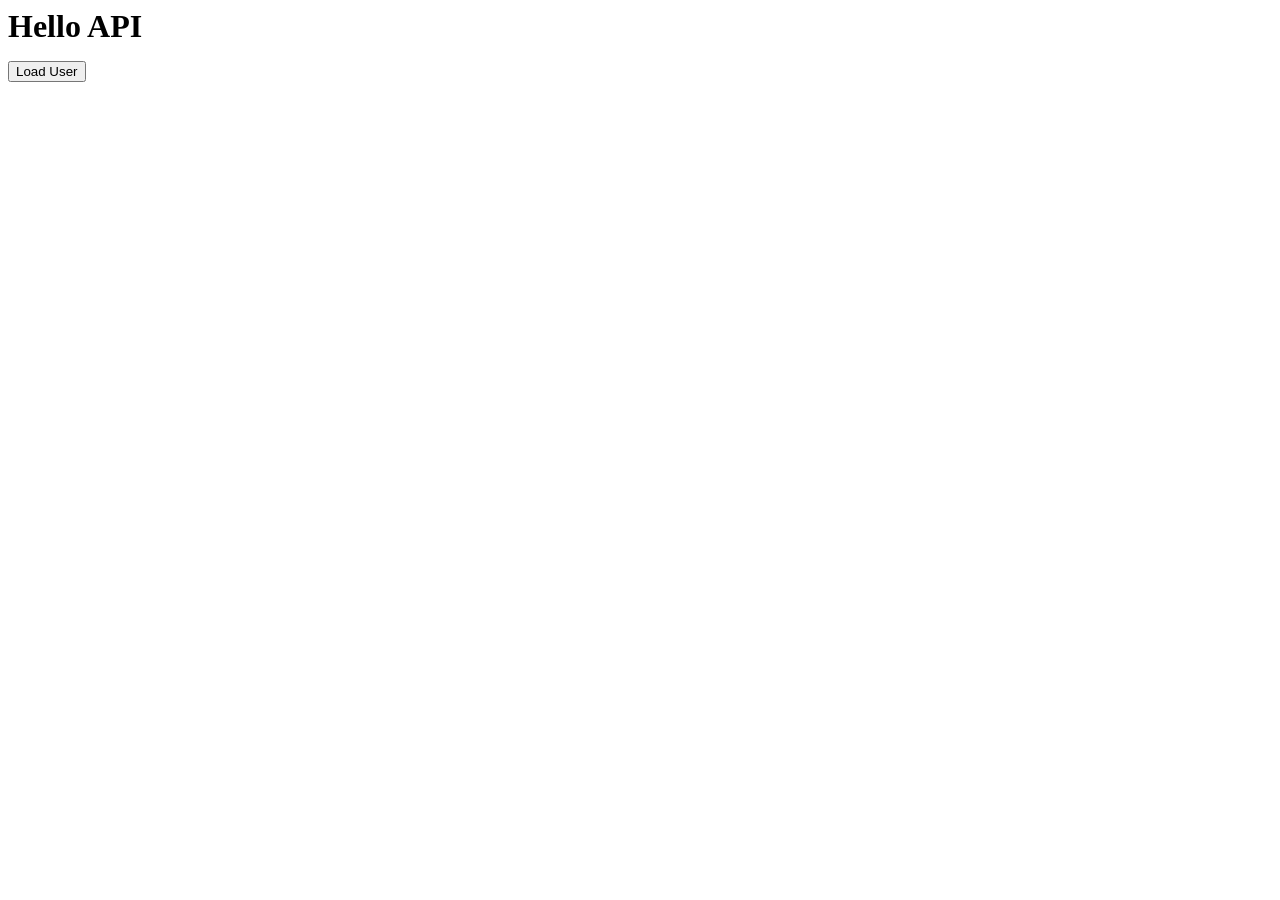
<file: api/load-user/index.html>
<!DOCTYPE html>
<html lang="en">
<head>
    <meta charset="UTF-8">
    <meta http-equiv="X-UA-Compatible" content="IE=edge">
    <meta name="viewport" content="width=device-width, initial-scale=1.0">
    <title>Document</title>
</head>
<body>
    
 <h1 style="margin: 0 auto;">Hello API</h1>
 
 <ul id="disply">


 </ul>

 <button onclick="loadData()">Load User</button>

    <script src="api.js"></script>
</body>
</html>
</file>
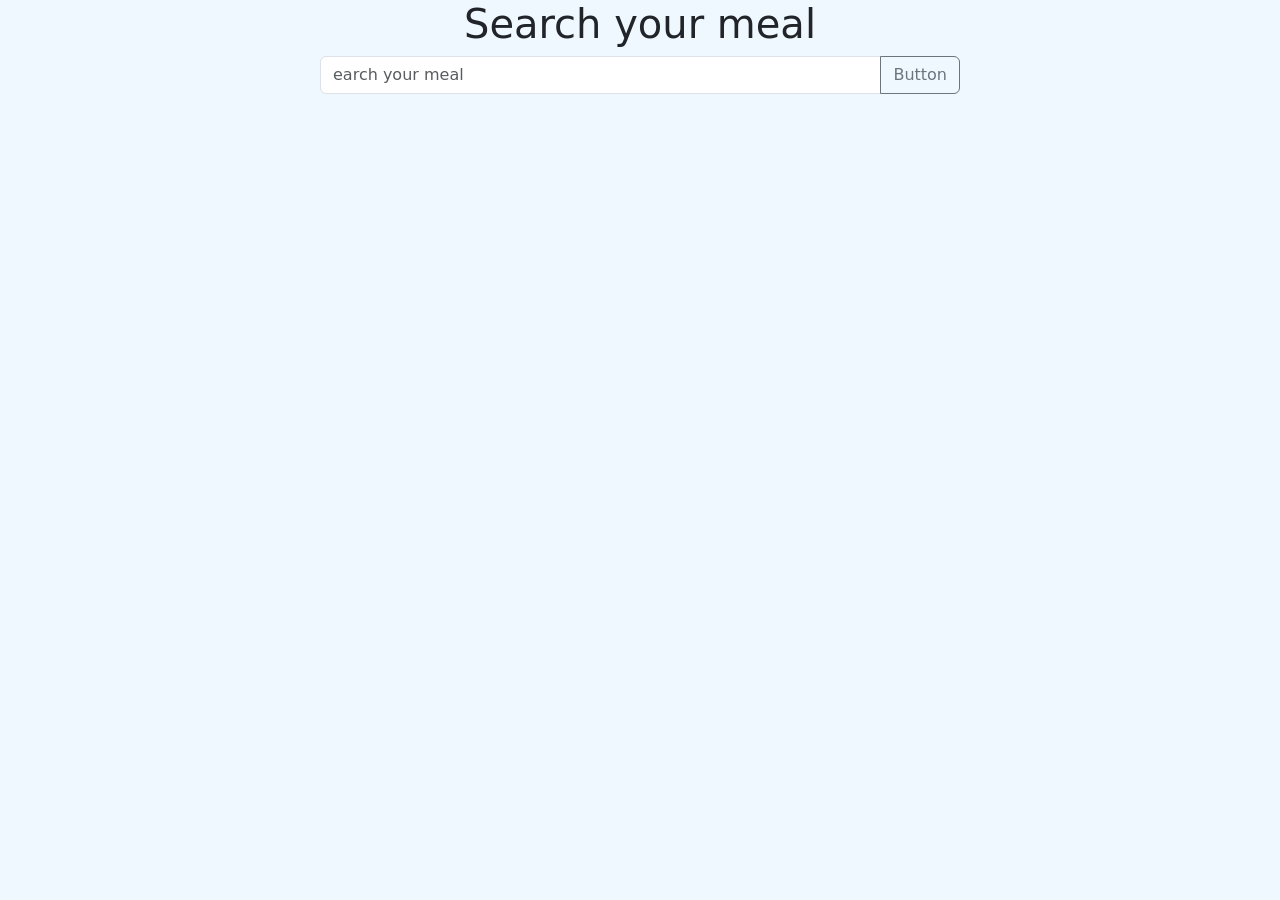
<file: api/mealdb/index.html>
<!DOCTYPE html>
<html lang="en">
<head>
    <meta charset="UTF-8">
    <meta http-equiv="X-UA-Compatible" content="IE=edge">
    <meta name="viewport" content="width=device-width, initial-scale=1.0">
    <title>Meal DB</title>
    <link href="https://cdn.jsdelivr.net/npm/bootstrap@5.2.2/dist/css/bootstrap.min.css" rel="stylesheet" integrity="sha384-Zenh87qX5JnK2Jl0vWa8Ck2rdkQ2Bzep5IDxbcnCeuOxjzrPF/et3URy9Bv1WTRi" crossorigin="anonymous">
    <link rel="stylesheet" href="style.css">
</head>
<body >
    <h1 class="text-center">Search your meal</h1>
    <div class="input-group mb-3 w-50 mx-auto">
        <input type="text"  id="search" class="form-control" placeholder="earch your meal" aria-label="Recipient's username" aria-describedby="button-addon2">
        <button class="btn btn-outline-secondary" onclick="searchMela()"type="button" id="button-search">Button</button>
      </div>

      <section id="details" class="text-center w-50 mx-auto">
        
      </section>

     <div class="container">
        <div id="search-body" class="row  row-cols-1 row-cols-md-3 g-5">
         
     
    
            
          </div>
     </div>

    
 <script src="https://cdn.jsdelivr.net/npm/bootstrap@5.2.2/dist/js/bootstrap.bundle.min.js" integrity="sha384-OERcA2EqjJCMA+/3y+gxIOqMEjwtxJY7qPCqsdltbNJuaOe923+mo//f6V8Qbsw3" crossorigin="anonymous"></script>
<script src="index.js"></script>
</body>
</html>
</file>
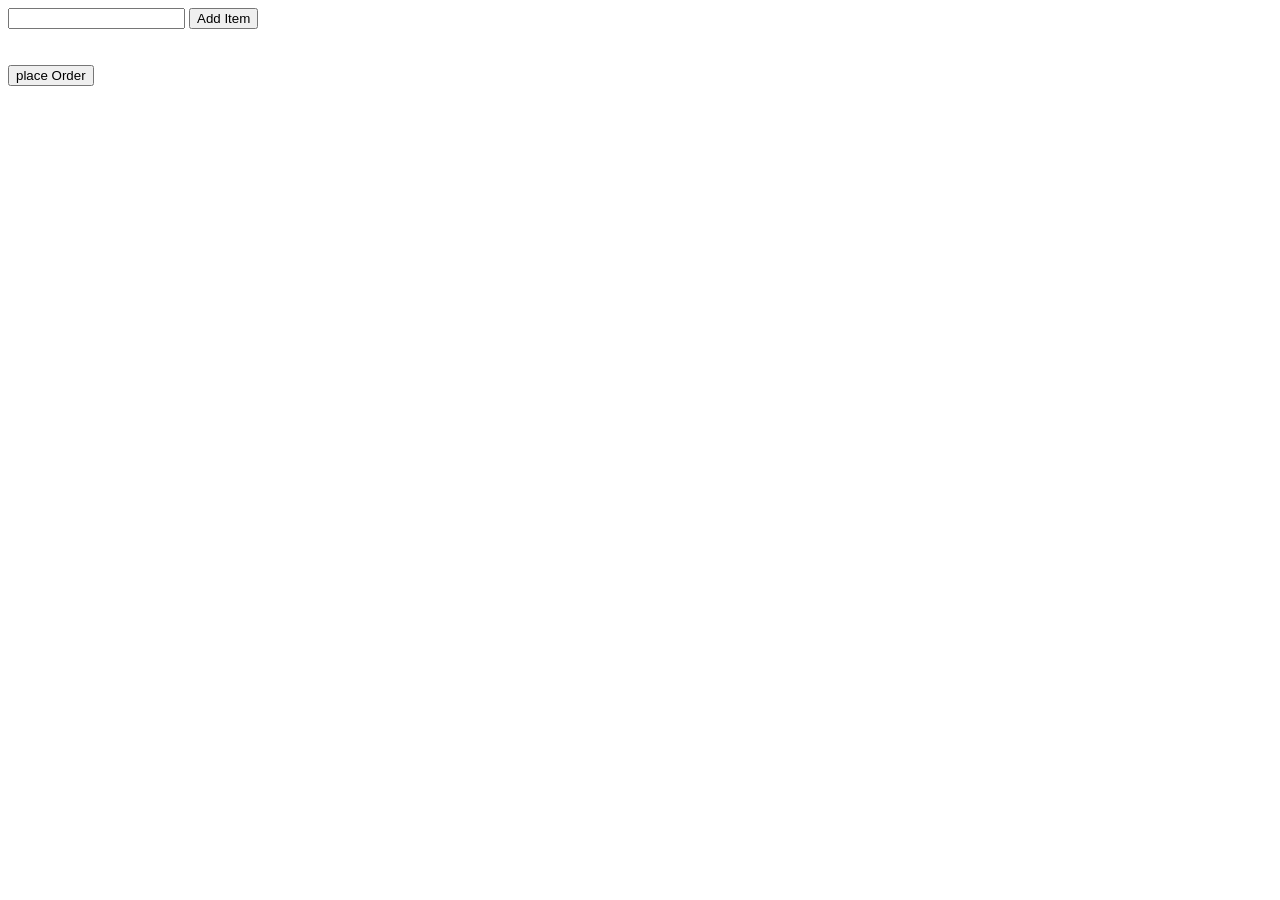
<file: debag/shoping/index.html>
<!DOCTYPE html>
<html lang="en">
<head>
    <meta charset="UTF-8">
    <meta http-equiv="X-UA-Compatible" content="IE=edge">
    <meta name="viewport" content="width=device-width, initial-scale=1.0">
    <title>Local Storage</title>
</head>
<body>
    <input type="text" id="input">
    <button onclick=" addItem()">Add Item</button>
    <br>
    <div id="product">

    </div>
    <br>
    <br>
    <button onclick="placeOrder()">place Order</button>
    
    <script src="index.js"></script>
</body>
</html>
</file>
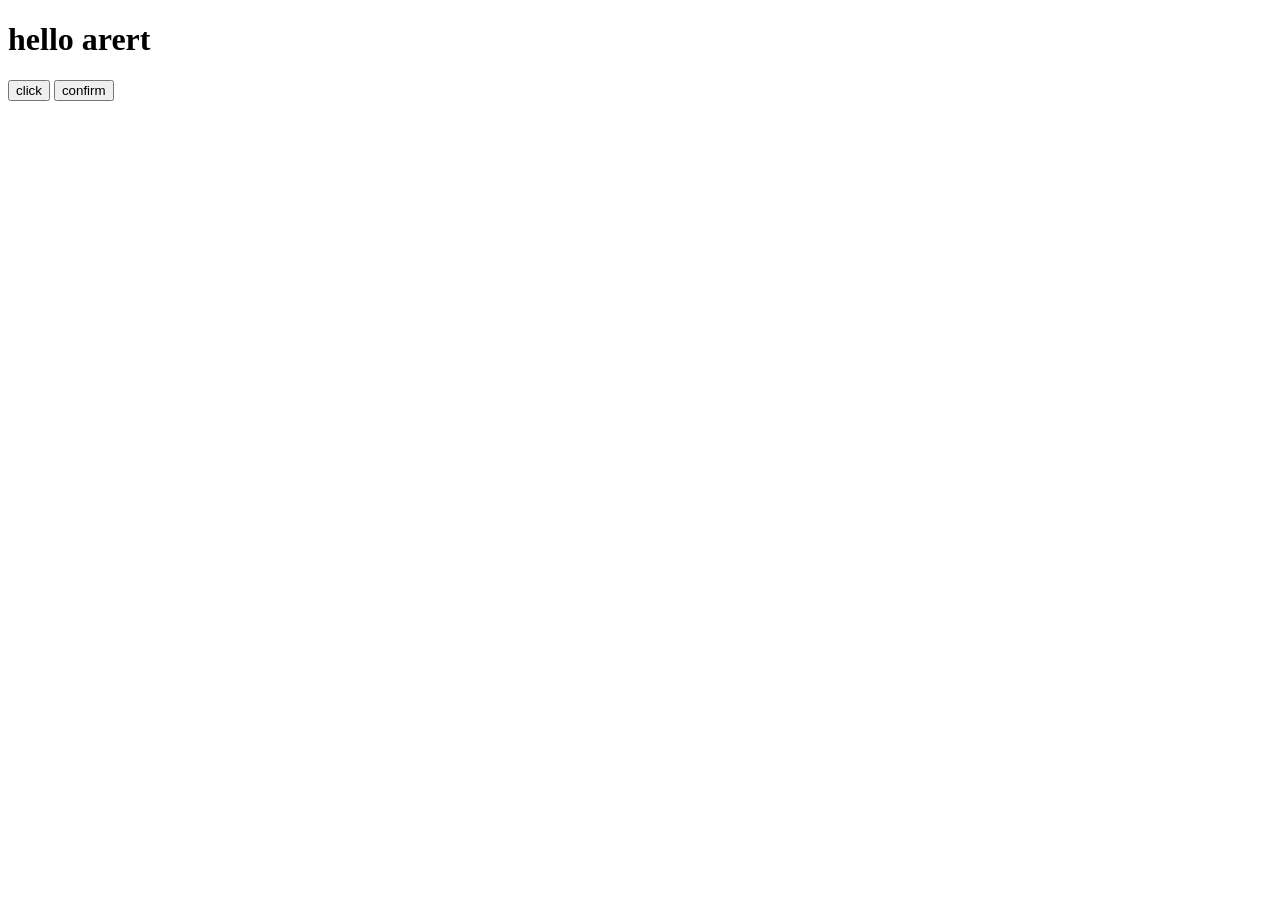
<file: debag/alart/alart.html>
<!DOCTYPE html>
<html lang="en">
<head>
    <meta charset="UTF-8">
    <meta http-equiv="X-UA-Compatible" content="IE=edge">
    <meta name="viewport" content="width=device-width, initial-scale=1.0">
    <title>alert</title>
</head>
<body>
    
    <h1>hello arert</h1>
    <button onclick="alrt()">click</button>
    <button onclick="cnfm()">confirm</button>
    <script src="alart.js"></script>
</body>
</html>
</file>
<file: api/mealdb/style.css>
body{
    background-color: aliceblue;
}
</file>
